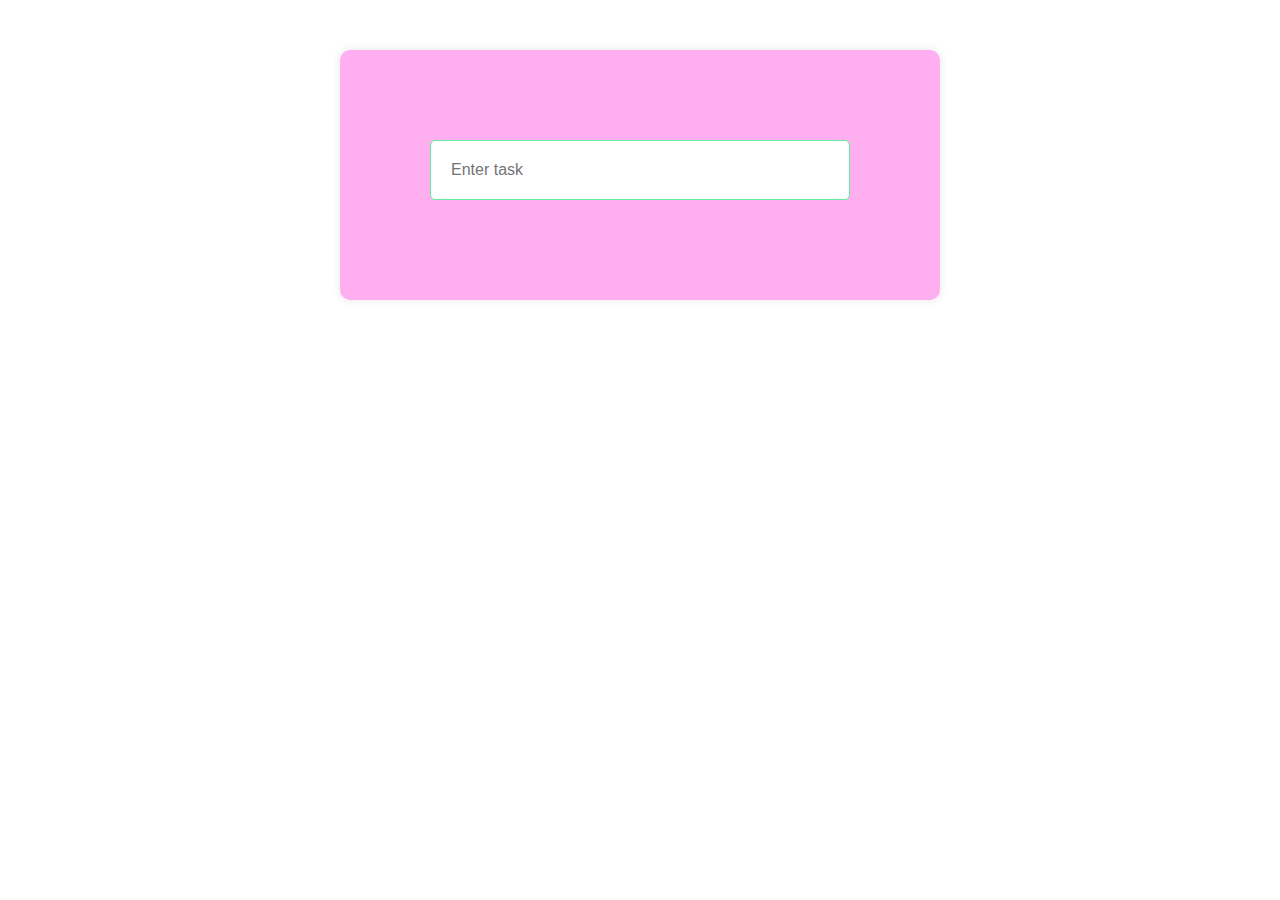
<file: todo list/index.html>
<!DOCTYPE html>
<html lang="en">

<head>
    <meta charset="UTF-8">
    <meta name="viewport" content="width=device-width, initial-scale=1.0">
    <title>TO-DO list</title>
    <link rel="stylesheet" href="style.css">
    <link rel="stylesheet" href="https://cdnjs.cloudflare.com/ajax/libs/font-awesome/5.15.4/css/all.min.css">
</head>

<body>
    <div class="container">
        <input type="text" id="taskInput" placeholder="Enter task">
        <ul id="taskList"></ul>
    </div>
    <script src="script.js"></script>
</body>

</html>
</file>
<file: todo list/style.css>
* {
    margin: 0;
    padding: 0;
    box-sizing: border-box;
}

body {
    font-family: Arial, sans-serif;
    background-color: #ffffff;
}

.container {
    width: 600px;
    justify-content: center;
    margin: 50px auto;
    padding: 90px;
    background-color: #ff9bedce;
    border-radius: 10px;
    box-shadow: 0 0 10px rgba(7, 6, 6, 0.1);
}

#taskInput {
    width: 100%;
    padding: 20px;
    margin-bottom: 10px;
    border: 1px solid #62ec9c;
    border-radius: 5px;
    font-size: 16px;
    outline: none;
}

ul {
    list-style: none;
    padding: 0;
}

li {
    display: flex;
    align-items: center;
    padding: 10px;
    background-color: #dcadad;
    border-radius: 5px;
    margin-bottom: 5px;
}

.checked {
    text-decoration: line-through;
    color: #888;
}

.fa-trash,
.fa-check {
    margin-left: auto;
    cursor: pointer;
    color: #888;
    transition: color 0.3s ease;
}

.fa-trash:hover,
.fa-check:hover {
    color: #000000;
}
</file>
